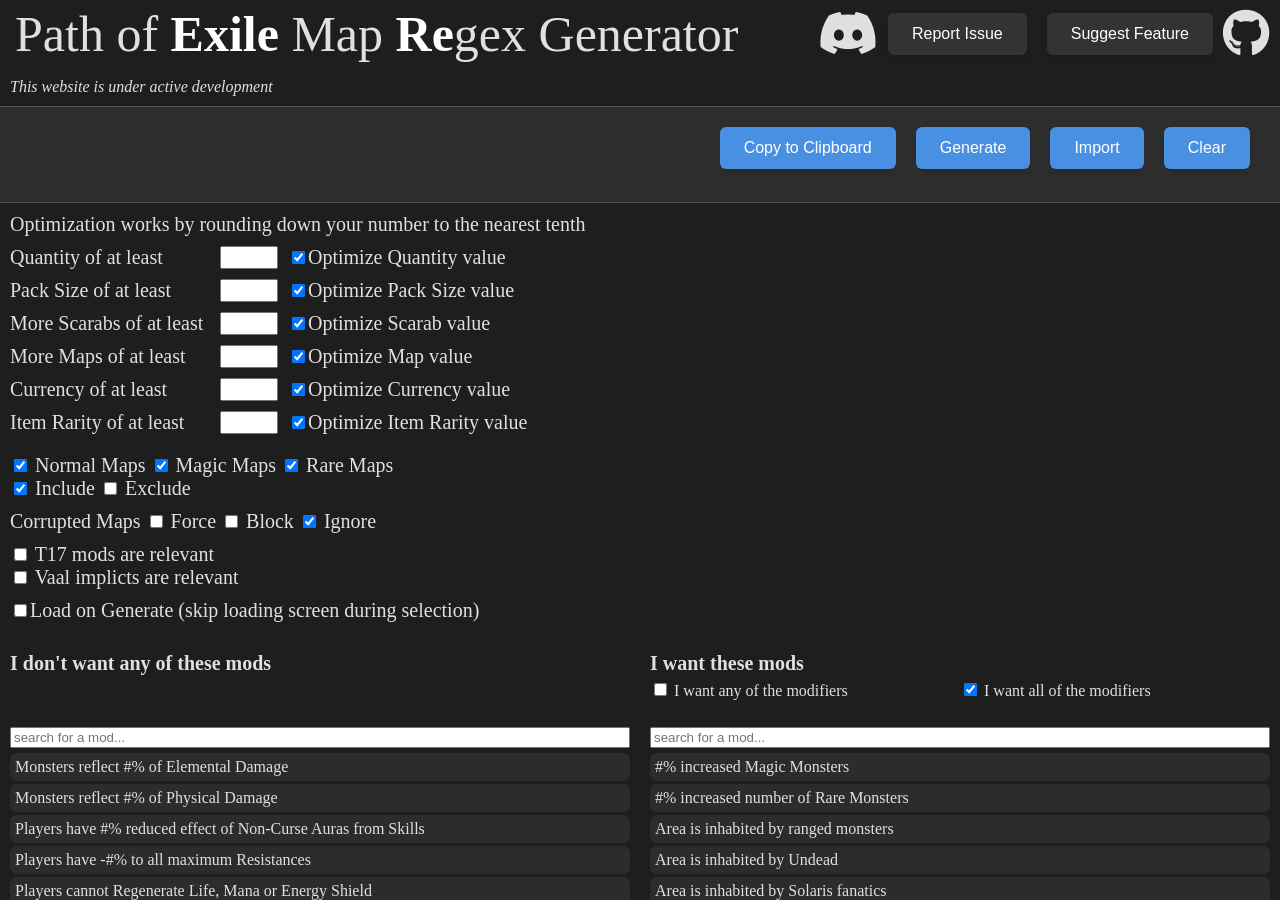
<file: public/index.html>
<!DOCTYPE html>
<html lang="en">

<head>
    <meta charset="UTF-8">
    <meta name="viewport" content="width=device-width, initial-scale=1.0">
    <link rel="shortcut icon" type="image/x-icon" href="favicon.ico">
    <title>exile.re</title>

    <meta content="exile.re" property="og:title">
    <meta content="advanced map mod regex generator" property="og:description">
    <meta content="https://raw.githubusercontent.com/n1klas4008/poe-regex/gh-pages/logo.png" property="og:image">
    <meta content="#FFFFFF" data-react-helmet="true" name="theme-color">

    <meta name="twitter:card" content="summary">
    <meta name="twitter:site" content="@n1klas4008">
    <meta name="twitter:creator" content="@n1klas4008">


    <link rel="stylesheet" href="https://cdnjs.cloudflare.com/ajax/libs/font-awesome/6.6.0/css/all.min.css">
    <link rel="stylesheet" href="./style.css">
</head>

<body>
<div id="overlay" class="hidden"></div>
<div id="loading-modal" class="modal hidden">
    <div class="modal-content">
        <p class="modal-headline highlight-headline">Crunching numbers</p>
        <span>this might take some time!</span>
        <div class="loader"></div>
    </div>
</div>
<div id="import-modal" class="modal hidden">
    <div class="modal-content flex vertical">
        <p class="modal-headline highlight-headline">Expression Import</p>
        <span>feature in development</span>
        <input id="import-string" type="text" class="custom-input" placeholder="paste your import string here">
        <div class="split-view-container no-space">
            <div class="split-view space-evenly">
                <button id="import-load" class="styled-button close-modal">Import RegEx</button>
                <button class="styled-button close-modal">Close</button>
            </div>
        </div>
    </div>
</div>
<div id="wrapper">
    <div class="split-view side-margin">
        <div id="headline">
            Path of <b class="highlight-headline">Exile</b> Map <b class="highlight-headline">Re</b>gex Generator
        </div>
        <div class="header-sidebar">
            <a href="https://discord.gg/gDjgM4Wgya" class="discord-icon" target="_blank">
                <i class="fa-brands fa-discord fa-2xl"></i>
            </a>
            <button id="report" class="styled-button header-button side-margin">Report Issue</button>
            <button id="suggest" class="styled-button header-button side-margin">Suggest Feature</button>
            <a href="https://github.com/n1klas4008/poe-regex" class="github-icon" target="_blank">
                <i class="fa-brands fa-github fa-2xl"></i>
            </a>
        </div>
    </div>
    <p style="margin: 10px 10px;font-style: italic">This website is under active development</p>
    <div id="result">
        <div class="split-view consume-all">
            <div class="split-view-container display">
                <div id="regex" class="grid-content"></div>
                <div id="hint" class="regex-hint grid-content"></div>
            </div>
            <div class="split-view-container display align-right">
                <div class="split-view">
                    <button id="copy" class="styled-button side-margin">Copy to Clipboard</button>
                    <button id="generate" class="styled-button side-margin">Generate</button>
                    <button id="import" class="styled-button side-margin">Import</button>
                    <button id="clear" class="styled-button side-margin">Clear</button>
                </div>
            </div>
        </div>
    </div>
    <div class="configuration">
        <div class="config">
            <span>Optimization works by rounding down your number to the nearest tenth</span>
        </div>
        <div class="config vertical">
            <div class="config">
                <span class="config-space">Quantity of at least</span>
                <input type="text" id="quantity" class="smart-input trigger-1">
                <input type="checkbox" id="optimize-quantity" class="trigger-0" checked>
                <label for="optimize-quantity"> Optimize Quantity value</label>
            </div>
            <div class="config">
                <span class="config-space">Pack Size of at least</span>
                <input type="text" id="pack-size" class="smart-input trigger-1">
                <input type="checkbox" id="optimize-pack" class="trigger-0" checked>
                <label for="optimize-pack"> Optimize Pack Size value</label>
            </div>
            <div class="config">
                <span class="config-space">More Scarabs of at least</span>
                <input type="text" id="scarabs" class="smart-input trigger-1">
                <input type="checkbox" id="optimize-scarab" class="trigger-0" checked>
                <label for="optimize-scarab"> Optimize Scarab value</label>
            </div>
            <div class="config">
                <span class="config-space">More Maps of at least</span>
                <input type="text" id="maps" class="smart-input trigger-1">
                <input type="checkbox" id="optimize-maps" class="trigger-0" checked>
                <label for="optimize-maps"> Optimize Map value</label>
            </div>
            <div class="config">
                <span class="config-space">Currency of at least</span>
                <input type="text" id="currency" class="smart-input trigger-1">
                <input type="checkbox" id="optimize-currency" class="trigger-0" checked>
                <label for="optimize-currency"> Optimize Currency value</label>
            </div>
            <div class="config">
                <span class="config-space">Item Rarity of at least</span>
                <input type="text" id="rarity" class="smart-input trigger-1">
                <input type="checkbox" id="optimize-rarity" class="trigger-0" checked>
                <label for="optimize-rarity"> Optimize Item Rarity value</label>
            </div>
        </div>
        <div class="config vertical">
            <div>
                <input type="checkbox" id="map-normal" data-map-selection="true" class="trigger-0" checked>
                <label for="map-normal"> Normal Maps</label>
                <input type="checkbox" id="map-magic" data-map-selection="true" class="trigger-0" checked>
                <label for="map-magic"> Magic Maps</label>
                <input type="checkbox" id="map-rare" data-map-selection="true" class="trigger-0" checked>
                <label for="map-rare"> Rare Maps</label>
            </div>
            <div>
                <input type="checkbox" id="maps-include" class="btn-group-0 trigger-0" checked>
                <label for="maps-include"> Include</label>
                <input type="checkbox" id="maps-exclude" class="btn-group-0 trigger-0">
                <label for="maps-exclude"> Exclude</label>
            </div>
        </div>
        <div class="config small-gap">
            <span>Corrupted Maps</span>
            <input type="checkbox" id="corrupted-include" class="trigger-0 trigger-3 btn-group-2">
            <label for="corrupted-include"> Force</label>
            <input type="checkbox" id="corrupted-exclude" class="trigger-0 trigger-3 btn-group-2">
            <label for="corrupted-exclude"> Block</label>
            <input type="checkbox" id="corrupted-ignore" class="trigger-0 trigger-3 btn-group-2" checked>
            <label for="corrupted-ignore"> Ignore</label>
        </div>
        <div class="config vertical">
            <div>
                <input type="checkbox" id="t17" class="trigger-4">
                <label for="t17"> T17 mods are relevant</label>
            </div>
            <div>
                <input type="checkbox" id="vaal" class="trigger-4">
                <label for="vaal"> Vaal implicts are relevant</label>
            </div>
        </div>
        <div class="config">
            <input type="checkbox" id="optimize">
            <label for="optimize"> Load on Generate (skip loading screen during selection)</label>
        </div>
    </div>
    <div class="split-view">
        <div id="exclusive" class="split-view-container">
            <div class="filter-header">
                <div class="column-header">I don't want any of these mods</div>
            </div>
            <input type="text" class="container-search" placeholder="search for a mod...">
            <div class="mod-container">

            </div>
        </div>
        <div id="inclusive" class="split-view-container">
            <div class="filter-header">
                <div class="column-header">I want these mods</div>
                <div class="grid-group">
                    <div>
                        <input type="checkbox" id="any" class="btn-group-1 trigger-0 trigger-2">
                        <label for="any"> I want any of the modifiers</label>
                    </div>
                    <div>
                        <input type="checkbox" id="all" class="btn-group-1 trigger-0 trigger-2" checked>
                        <label for="all"> I want all of the modifiers</label>
                    </div>
                </div>
            </div>
            <input type="text" class="container-search" placeholder="search for a mod...">
            <div class="mod-container">

            </div>
        </div>
    </div>
</div>
<script src="./bundle.js"></script>
</body>

</html>
</file>
<file: public/style.css>
@import url('https://fonts.googleapis.com/css2?family=Roboto+Mono:ital,wght@0,100..700;1,100..700&display=swap');

html, body {
    height: 100%;
    width: 100%;
    margin: 0;
    display: flex;
    flex-direction: column;
    background-color: #1E1E1E;
    color: #E0E0E0;
}

a {
    all: unset;
}

#overlay {
    position: fixed;
    top: 0;
    left: 0;
    width: 100%;
    height: 100%;
    background: rgba(0, 0, 0, 0.5);
    z-index: 999;
}

.modal {
    position: fixed;
    top: 50%;
    left: 50%;
    transform: translate(-50%, -50%);
    background-color: #1E1E1E;
    color: #E0E0E0;
    border: 1px solid rgba(224, 224, 224, 0.4);
    padding: 20px;
    border-radius: 8px;
    z-index: 1000;
    width: 300px;
    text-align: center;
}

.modal-headline {
    font-size: 24px;
    font-weight: bold;
}

.modal-content {
    position: relative;
}

.loader {
    border: 8px solid #f3f3f3;
    border-top: 8px solid #3498db;
    border-radius: 50%;
    width: 50px;
    height: 50px;
    animation: spin 1s linear infinite;
    margin: 20px auto;
}

@keyframes spin {
    0% {
        transform: rotate(0deg);
    }
    100% {
        transform: rotate(360deg);
    }
}

body.no-scroll {
    /*position: fixed; disable this for now to prevent the site from jumping all the way to the top*/
    /*overflow-y: scroll;*/
}

#wrapper {
    width: 100%;
    height: 100%;
    overflow-y: auto;
}

#result {
    border-bottom: 1px solid rgb(224, 224, 224, 0.2);
    border-top: 1px solid rgb(224, 224, 224, 0.2);
    background-color: #2E2E2E;
    position: sticky;
    padding: 10px;
    height: 75px;
    top: 0;
}

.display {
    width: auto !important;
    display: grid !important;
    grid-template-rows: 1fr 1fr;
}

.align-right {
    margin-left: auto !important;
}

.consume-all {
    height: 100%;
}

.grid-content {
    display: flex;
    align-items: center;
}

#headline {
    font-size: 50px;
    padding: 5px;
}

#regex {
    font-family: "Roboto Mono", monospace;
    font-optical-sizing: auto;
    font-style: normal;
    font-size: 24px;
}

.highlight-headline {
    color: white;
}

.configuration {
    padding: 10px;
    font-size: 20px;
}

.config-space {
    width: 200px;
}

.small-gap {
    gap: 5px;
}

.side-margin {
    margin: 0 10px;
}

.discord-icon:hover {
    color: white;
    cursor: pointer;
}

.header-sidebar {
    display: flex;
    font-size: 24px;
    margin-left: auto;
    align-items: center;
}

.github-icon:hover {
    color: white;
    cursor: pointer;
}

.config {
    display: flex;
    padding-bottom: 10px;
}

.custom-input {
    background: #2E2E2E;
    border-radius: 5px;
    margin: 10px 0px;
    font-size: 20px;
    border: none;
    color: white;
}

.space-evenly {
    justify-content: space-between;
}

.modal-content input:focus {
    outline: none;
}

.smart-input {
    margin: 0px 10px;
    width: 50px;
}

.flex {
    display: flex;
}

.vertical {
    flex-direction: column;
}

.split-view {
    display: flex;
    flex-direction: row;
}

.split-view-container {
    flex-direction: column;
    display: flex;
    width: 100%;
    padding: 5px;
    margin: 5px;
    gap: 5px;
}

.filter-header {
    display: flex;
    flex-direction: column;
    height: 70px;
}

.column-header {
    font-size: 20px;
    font-weight: bold;
    margin-bottom: 5px;
}

.grid-group {
    display: grid;
    grid-template-columns: 1fr 1fr;
}

.mod-container {
    display: grid;
    gap: 3px;
}

.selectable {
    white-space: break-spaces;
    background: #2C2C2C;
    border-radius: 7px;
    padding: 5px;
}

.vaal {
    background: rgba(108, 35, 35, 0.3);
}

.t17 {
    background: #453d57;
}

.selectable:hover {
    background: #404040;
    cursor: pointer;
}

.selected-item {
    background: #007ACC !important;
}

.disabled-item {
    background: #1A1A1A !important;
}

.disabled-item:hover {
    cursor: default !important;
}

.disabled {
    position: relative;
    pointer-events: none;
    opacity: 0.5;
}

.disabled::after {
    content: '';
    position: absolute;
    top: 0;
    left: 0;
    width: 100%;
    height: 100%;
    background-color: rgba(128, 128, 128, 0.5);
    border-radius: 5px;
    z-index: 1;
    pointer-events: none;
}

.styled-button {
    background-color: #4A90E2;
    color: #FFF;
    border: none;
    border-radius: 6px;
    padding: 12px 24px;
    font-size: 16px;
    cursor: pointer;
    box-shadow: 0 4px 6px rgba(0, 0, 0, 0.1);
    transition: background-color 0.3s ease, box-shadow 0.3s ease;
}

.styled-button:hover {
    background-color: #357ABD;
    box-shadow: 0 6px 8px rgba(0, 0, 0, 0.2);
}

.styled-button:active {
    background-color: #2C5AA0;
    box-shadow: 0 2px 4px rgba(0, 0, 0, 0.1);
}

.header-button {
    background-color: #333333;
}

.header-button:hover {
    background-color: #4D4D4D;
    box-shadow: 0 6px 8px rgba(0, 0, 0, 0.2);
}

.header-button:active {
    background-color: #1A1A1A;
    box-shadow: 0 2px 4px rgba(0, 0, 0, 0.1);
}

.no-space {
    padding: 0px;
    margin: 0px;
}

.hidden {
    display: none;
}
</file>
